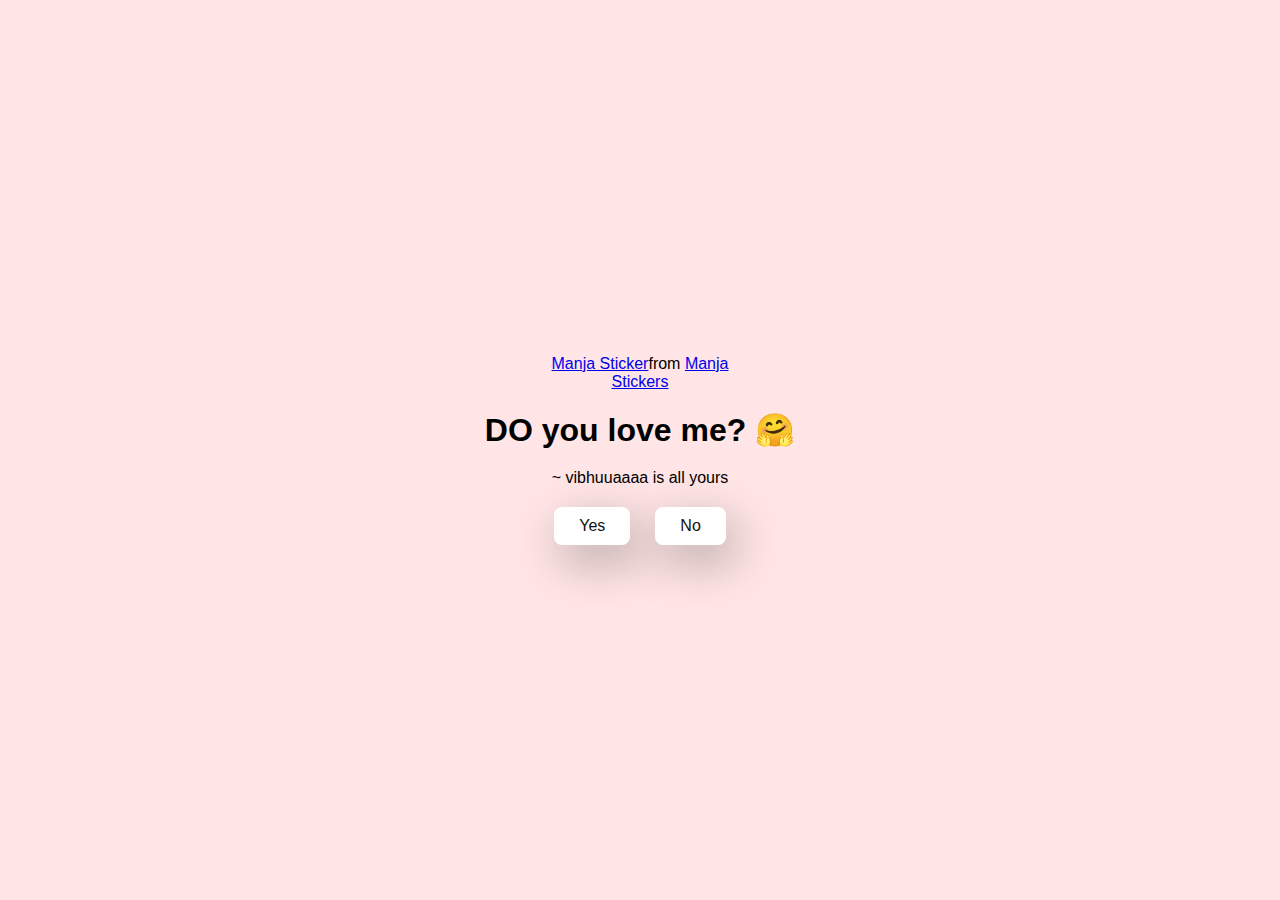
<file: index.html>
<!DOCTYPE html>
<html lang="en">
  <head>
    <meta charset="UTF-8" />
    <meta name="viewport" content="width=device-width, initial-scale=1.0" />
    <title>Ask Her Out</title>

    <link rel="stylesheet" href="./style.css" />
  </head>
  <body>
    <div class="container">
      <div
        class="tenor-gif-embed"
        data-postid="22885016"
        data-share-method="host"
        data-aspect-ratio="1.04918"
        data-width="100%"
      >
        <a href="https://tenor.com/view/manja-gif-22885016">Manja Sticker</a
        >from
        <a href="https://tenor.com/search/manja-stickers">Manja Stickers</a>
      </div>
      <script
        type="text/javascript"
        async
        src="https://tenor.com/embed.js"
      ></script>
      <h1>DO you love me? 🤗</h1>
      <p>~ vibhuuaaaa is all yours</p>

      <div class="btn">
        <a href="yes.html">Yes</a>
        <a href="no1.html">No</a>
      </div>
    </div>
  </body>
</html>
</file>
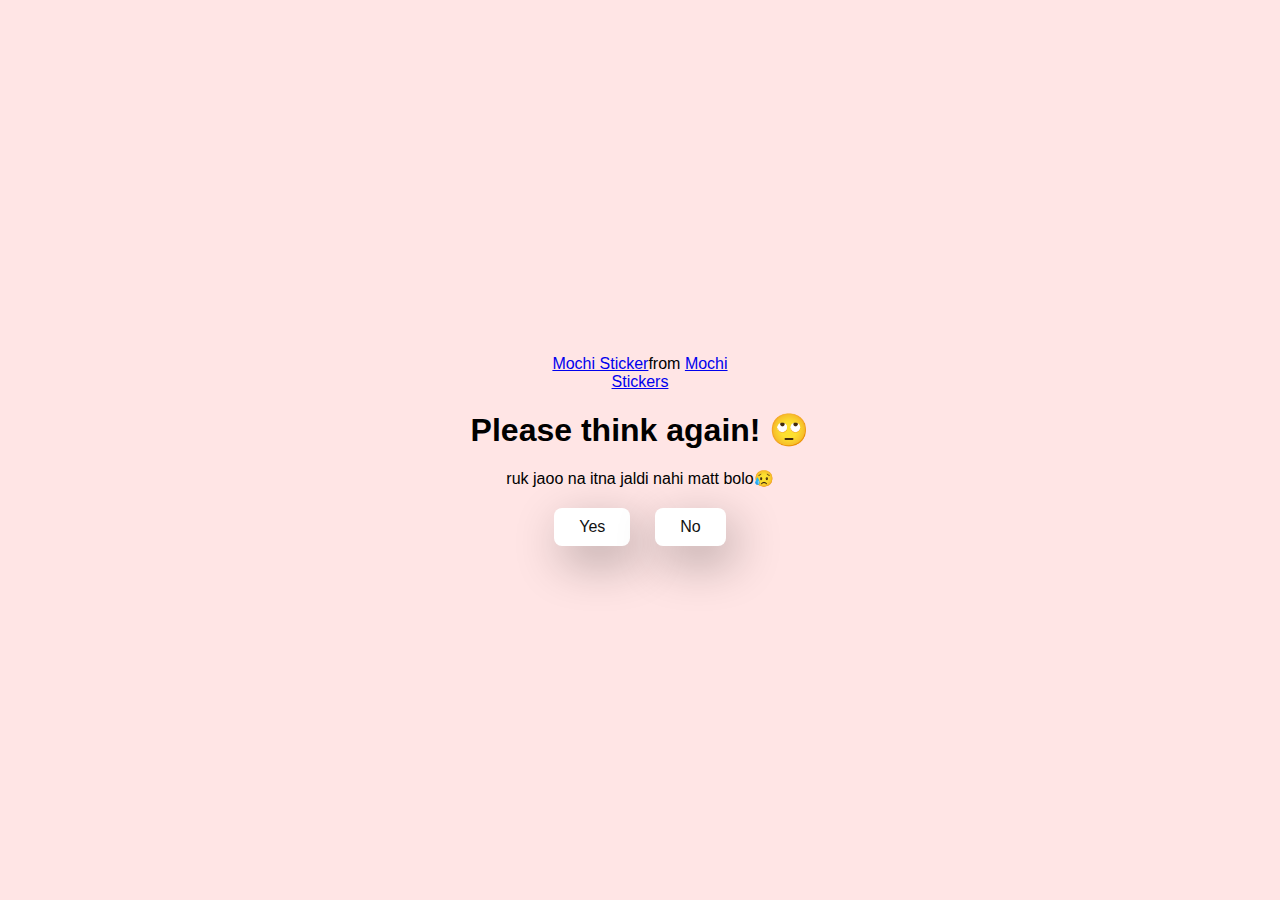
<file: no1.html>
<!DOCTYPE html>
<html lang="en">
  <head>
    <meta charset="UTF-8" />
    <meta name="viewport" content="width=device-width, initial-scale=1.0" />
    <title>Ask Her Out</title>

    <link rel="stylesheet" href="./style.css" />
  </head>
  <body>
    <div class="container">
      <div
        class="tenor-gif-embed"
        data-postid="22050818"
        data-share-method="host"
        data-aspect-ratio="1"
        data-width="100%"
      >
        <a href="https://tenor.com/view/mochi-gif-22050818">Mochi Sticker</a
        >from
        <a href="https://tenor.com/search/mochi-stickers">Mochi Stickers</a>
      </div>
      <script
        type="text/javascript"
        async
        src="https://tenor.com/embed.js"
      ></script>
      <h1>Please think again! 🙄</h1>
      <p>ruk jaoo na itna jaldi nahi matt bolo😥</p>

      <div class="btn">
        <a href="yes.html">Yes</a>
        <a href="no2.html">No</a>
      </div>
    </div>
  </body>
</html>
</file>
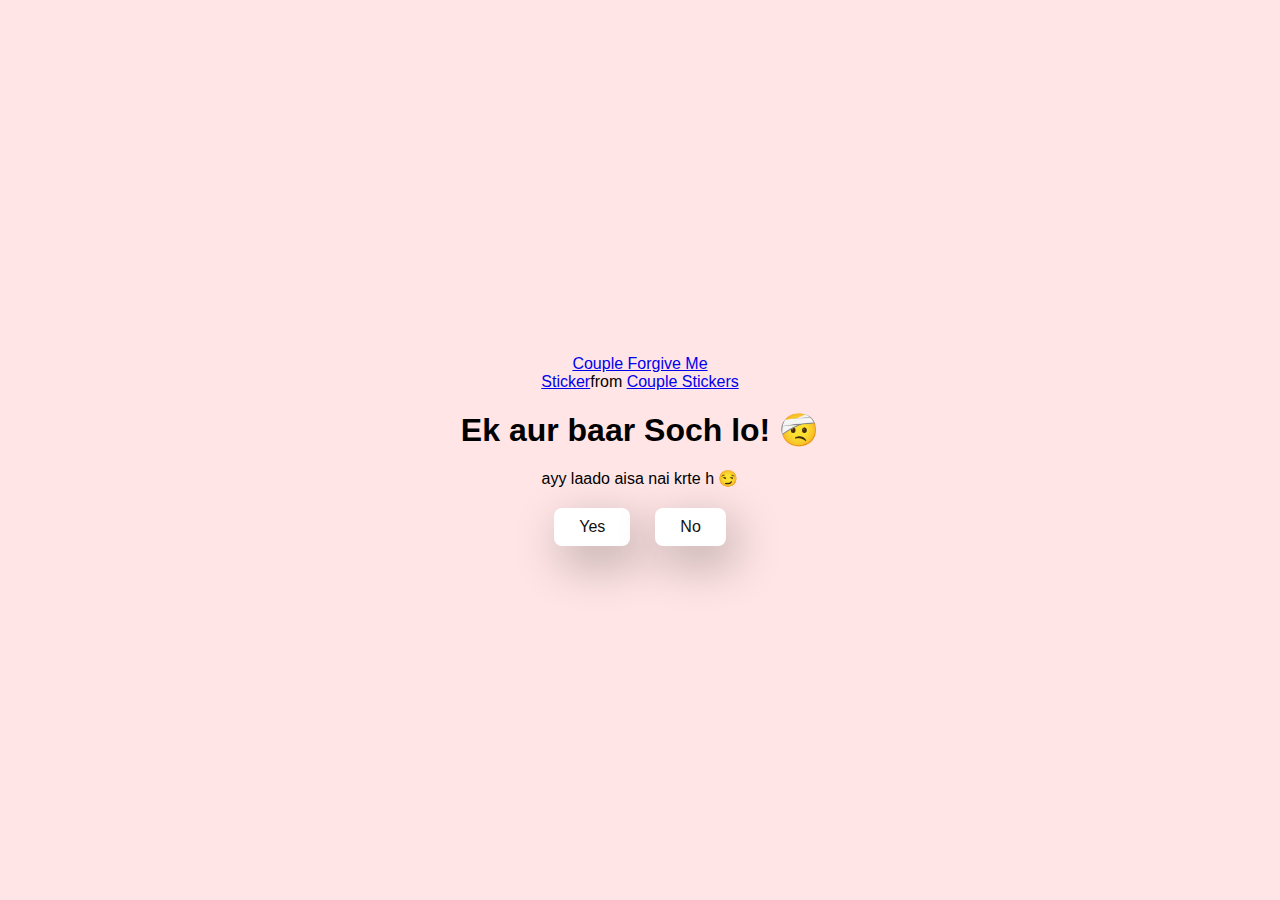
<file: no2.html>
<!DOCTYPE html>
<html lang="en">
  <head>
    <meta charset="UTF-8" />
    <meta name="viewport" content="width=device-width, initial-scale=1.0" />
    <title>Ask Her Out</title>

    <link rel="stylesheet" href="./style.css" />
  </head>
  <body>
    <div class="container">
      <div
        class="tenor-gif-embed"
        data-postid="15195810"
        data-share-method="host"
        data-aspect-ratio="1"
        data-width="100%"
      >
        <a
          href="https://tenor.com/view/couple-forgive-me-asking-for-forgiveness-begging-crying-gif-15195810"
          >Couple Forgive Me Sticker</a
        >from
        <a href="https://tenor.com/search/couple-stickers">Couple Stickers</a>
      </div>
      <script
        type="text/javascript"
        async
        src="https://tenor.com/embed.js"
      ></script>

      <h1>Ek aur baar Soch lo! 🤕</h1>
      <p> ayy laado aisa nai krte h 😏</p>

      <div class="btn">
        <a href="yes.html">Yes</a>
        <a href="no3.html">No</a>
      </div>
    </div>
  </body>
</html>
</file>
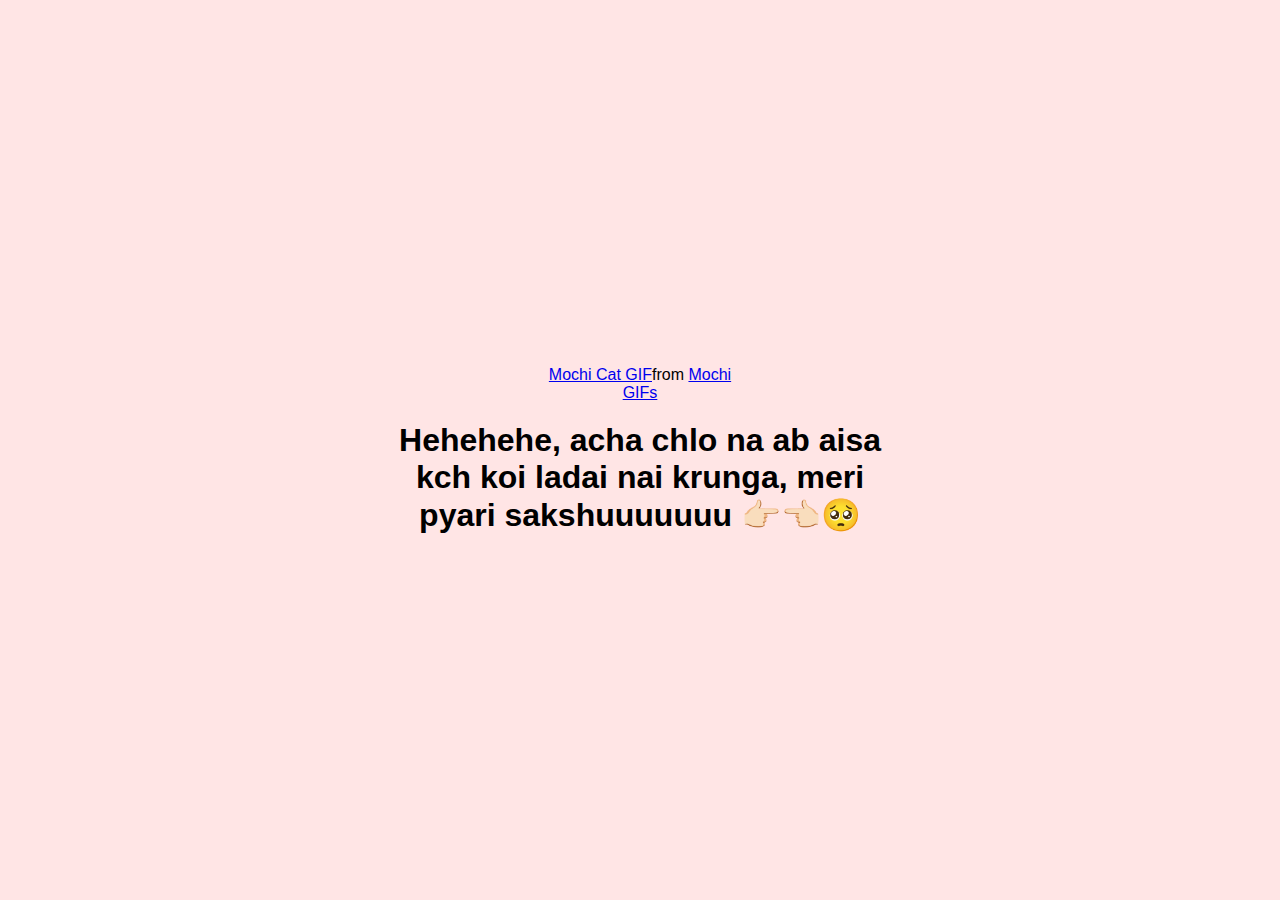
<file: yes.html>
<!DOCTYPE html>
<html lang="en">
  <head>
    <meta charset="UTF-8" />
    <meta name="viewport" content="width=device-width, initial-scale=1.0" />
    <title>Ask Her Out</title>

    <link rel="stylesheet" href="./style.css" />
  </head>
  <body>
    <div class="container">
      <div
        class="tenor-gif-embed"
        data-postid="253027946666209433"
        data-share-method="host"
        data-aspect-ratio="1.37853"
        data-width="100%"
      >
        <a
          href="https://tenor.com/view/mochi-cat-mochi-and-goma-goma-and-peach-mochi-mochi-peach-cat-gif-gif-253027946666209433"
          >Mochi Cat GIF</a
        >from <a href="https://tenor.com/search/mochi-gifs">Mochi GIFs</a>
      </div>
      <script
        type="text/javascript"
        async
        src="https://tenor.com/embed.js"
      ></script>
      <h1>Hehehehe, acha chlo na ab aisa kch koi ladai nai krunga, meri pyari sakshuuuuuuu 👉🏻👈🏻🥺</h1>
    </div>
  </body>
</html>
</file>
<file: style.css>
/* author - aur kon vibhuaaa */
* {
    margin: 0;
    padding: 0;
    box-sizing: border-box;
    font-family: sans-serif;
  }
  
  body {
    width: 100%;
    min-height: 100vh;
    display: flex;
    justify-content: center;
    align-items: center;
    background-color: #ffe5e5;
  }
  
  .container {
    display: flex;
    flex-direction: column;
    text-align: center;
    align-items: center;
    gap: 20px;
    max-width: 500px;
    margin: 20px;
  }
  
  .container .tenor-gif-embed {
    max-width: 200px;
  }
  
  .container .btn {
    display: flex;
    gap: 25px;
  }
  
  .btn a {
    text-decoration: none;
    color: #111;
    background: #fff;
    padding: 10px 25px;
    border-radius: 8px;
    box-shadow: 0.5rem 1rem 3rem hsl(0, 0%, 0%, 0.3);
  }
</file>
